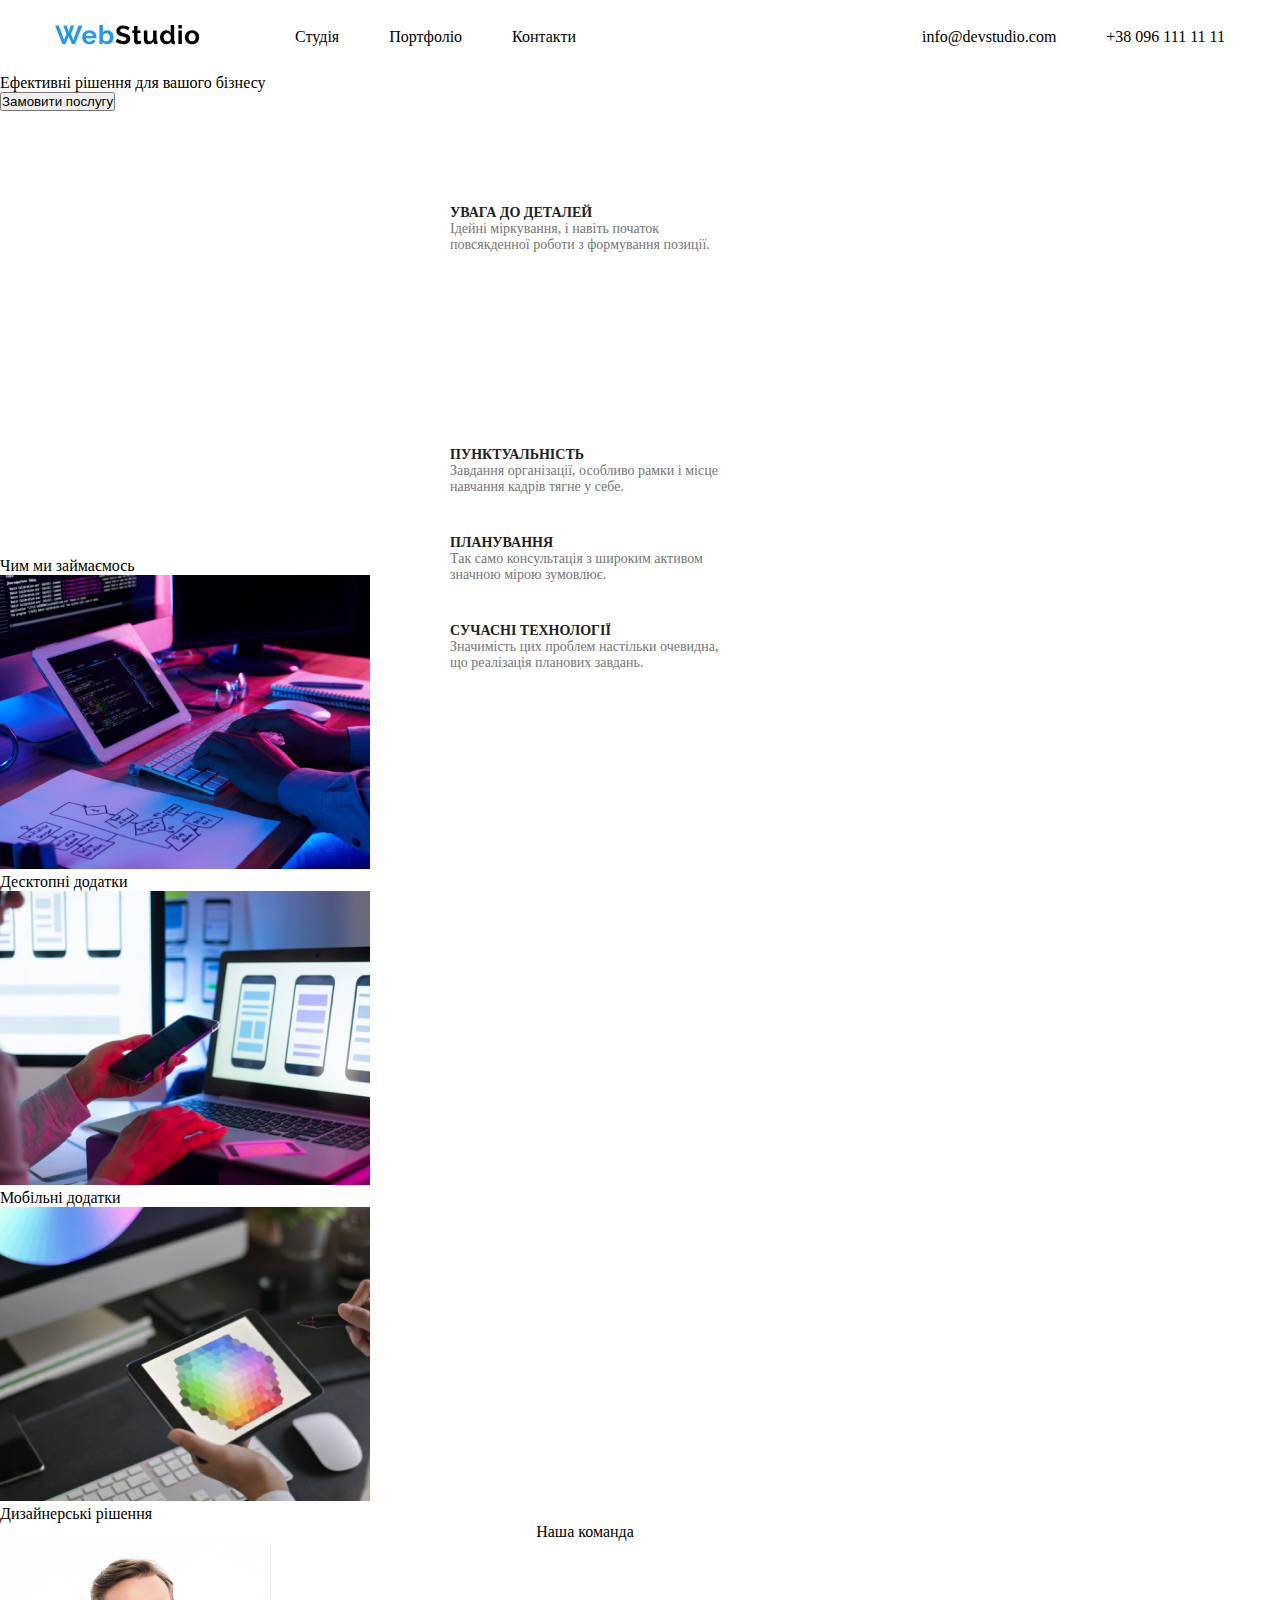
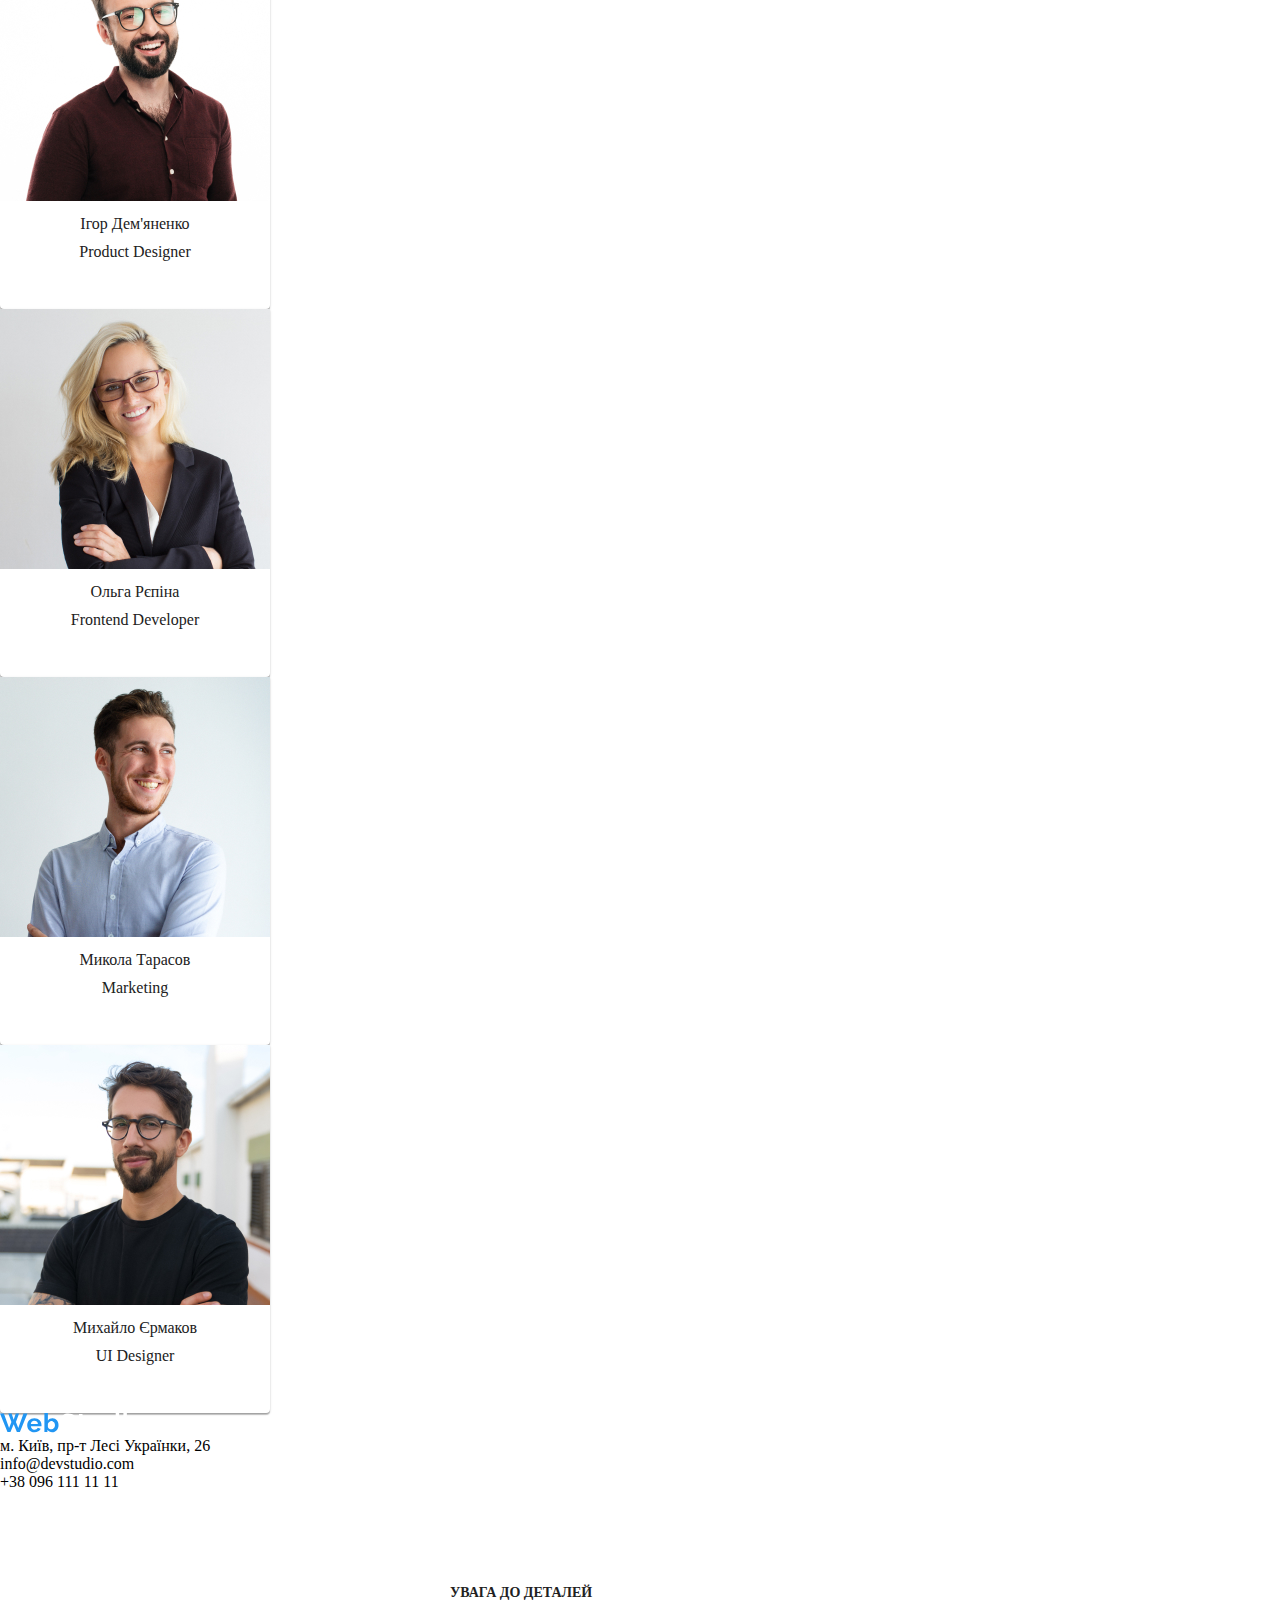
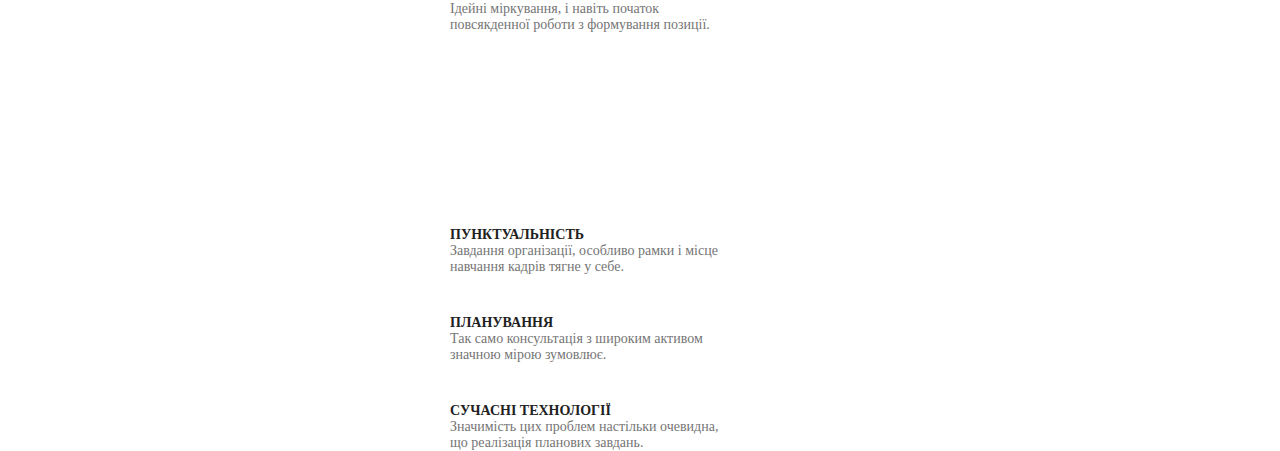
<file: index.html>
<!DOCTYPE html>
<html lang="en-UA">
  <head>
    <meta charset="UTF-8" />
    <meta name="viewport" content="width=device-width, initial-scale=1.0" />
    <title>WebStudio</title>
    <link rel="preconnect" href="https://fonts.googleapis.com">
<link rel="preconnect" href="https://fonts.gstatic.com" crossorigin>
<link href="https://fonts.googleapis.com/css2?family=Roboto:wght@400;500;700;900&display=swap" rel="stylesheet">
<link rel="stylesheet" href="/src/css/home.css">
  </head>
  <body>
    <header class="header">
      <div class="container header__container">
        <a href="" class="logo">
          <img
            class="logo__img"
            src="/src/img/header/webstudio-header.svg"
            alt="Логотип"
          />
        </a>
        <nav class="nav">
          <ul class="nav__list">
            <li class="nav__item"><a href="" class="nav__link">Студія</a></li>
            <li class="nav__item">
              <a href="" class="nav__link">Портфоліо</a>
            </li>
            <li class="nav__item"><a href="" class="nav__link">Контакти</a></li>
          </ul>
          <ul class="contacts">
            <li class="contacts__item">
              <a href="mailto:info@devstudio.com" class="contacts__link"
                >info@devstudio.com</a
              >
            </li>
            <li class="contacts__item">
              <a href="tel:+380961111111" class="contacts__link"
                >+38 096 111 11 11</a
              >
            </li>
          </ul>
        </nav>
        <button class="button-menu">Menu</button>
      </div>
    </header>
    <main class="main-page">
      <section class="hero">
        <div class="container hero__container">
          <h1 class="hero__title">Ефективні рішення для вашого бізнесу</h1>
          <button class="hero__button">Замовити послугу</button>
        </div>
      </section>
      <section class="adventages">
        <div class="container adventages__container">
          <ul class="adventages__list">
            <li class="adventages__item adventage">
              <div class="adventage__photo">
                </svg>
              </div>
              <div class="adventage__title">УВАГА ДО ДЕТАЛЕЙ</div>
              <p class="adventage__text">
                Ідейні міркування, і навіть початок повсякденної роботи з
                формування позиції.
              </p>
            </li>
            <li class="adventages__item adventage">
              <div class="adventage__photo">
                <svg class="adventage__icon">...</svg>
              </div>
              <div class="adventage__title">ПУНКТУАЛЬНІСТЬ</div>
              <p class="adventage__text">
                Завдання організації, особливо рамки і місце навчання кадрів
                тягне у себе.
              </p>
            </li>
            <li class="adventages__item adventage">
              <div class="adventage__photo">
                <svg class="adventage__icon">...</svg>
              </div>
              <div class="adventage__title">ПЛАНУВАННЯ</div>
              <p class="adventage__text">
                Так само консультація з широким активом значною мірою зумовлює.
              </p>
            </li>
            <li class="adventages__item adventage">
              <div class="adventage__photo">
                <svg class="adventage__icon">...</svg>
              </div>
              <div class="adventage__title">СУЧАСНІ ТЕХНОЛОГІЇ</div>
              <p class="adventage__text">
                Значимість цих проблем настільки очевидна, що реалізація
                планових завдань.
              </p>
            </li>
          </ul>
        </div>
      </section>
      <section class="cases">
        <div class="cases__container container">
          <h2 class="cases__title">Чим ми займаємось</h2>
          <div class="cases__content">
            <div class="cases__item case">
              <img class="case__photo" src="/src/img/cases/computer.jpg.jpg" alt="Персональний комп'ютер" />
              <h3 class="case__title">Десктопні додатки</h3>
            </div>
          </div>
          <div class="cases__content">
            <div class="cases__item case">
              <img class="case__photo" src="/src/img/cases/phone.jpg.jpg" alt="Мобільний телефон" />
              <h3 class="case__title">Мобільні додатки</h3>
            </div>
          </div>
          <div class="cases__content">
            <div class="cases__item case">
              <img class="case__photo" src="/src/img/cases/tablet.jpg.jpg" alt="Планшет" />
              <h3 class="case__title">Дизайнерські рішення</h3>
            </div>
          </div>
        </div>
      </section>
      <section class="team">
        <div class="team__container container">
          <h2 class="team__title">Наша команда</h2>
          <div class="team__content">
            <article class="employee">
              <div class="emplpyee__photo">
                <img src="/src/img/team/igor.jpg.jpg" alt="Фото Ігор Дем'яненко" />
              </div>
              <h3 class="employee__name">Ігор Дем'яненко</h3>
              <p class="employee__position">Product Designer</p>
            </article>
            <article class="employee">
              <div class="emplpyee__photo">
                <img src="/src/img/team/olga.jpg.jpg" alt="Фото Ольга Рєпіна" />
              </div>
              <h3 class="employee__name">Ольга Рєпіна</h3>
              <p class="employee__position">Frontend Developer</p>
            </article>
            <article class="employee">
              <div class="emplpyee__photo">
                <img src="/src/img/team/mykola.jpg.jpg" alt="Фото Микола Тарасов" />
              </div>
              <h3 class="employee__name">Микола Тарасов</h3>
              <p class="employee__position">Marketing</p>
            </article>
            <article class="employee">
              <div class="emplpyee__photo">
                <img src="/src/img/team/myhajlo.jpg.jpg" alt="Фото Михайло Єрмаков" />
              </div>
              <h3 class="employee__name">Михайло Єрмаков</h3>
              <p class="employee__position">UI Designer</p>
            </article>
          </div>
        </div>
      </section>
    </main>
    <footer class="footer">
      <div class="footer__container container">
        <a href="" class="logo">
          <img class="logo__img" src="/src/img/footer/webstudio-footer.svg" alt="Логотип" />
        </a>
        <ul class="footer__contacts list-contacts">
          <li class="list-contacts__item">
            <adress class="list-contacts__adress"
              >м. Київ, пр-т Лесі Українки, 26</adress
            >
          </li>
          <li class="list-contacts__item">
            <a href="mailto:info@devstudio.com" class="list-contacts__link"
              >info@devstudio.com</a
            >
          </li>
          <li class="list-contacts__item">
            <a href="tel:+380961111111" class="list-contacts__link"
              >+38 096 111 11 11</a
            >
          </li>
        </ul>
      </div>
    </footer>
  </body>
</html>


















<section class="adventages">
  <div class="container adventages__container">
    <ul class="adventages__list">
      <li class="adventages__item adventage">
        <div class="adventage__photo">
          </svg>
        </div>
        <div class="adventage__title">УВАГА ДО ДЕТАЛЕЙ</div>
        <p class="adventage__text">
          Ідейні міркування, і навіть початок повсякденної роботи з
          формування позиції.
        </p>
      </li>
      <li class="adventages__item adventage">
        <div class="adventage__photo">
          <svg class="adventage__icon">...</svg>
        </div>
        <div class="adventage__title">ПУНКТУАЛЬНІСТЬ</div>
        <p class="adventage__text">
          Завдання організації, особливо рамки і місце навчання кадрів
          тягне у себе.
        </p>
      </li>
      <li class="adventages__item adventage">
        <div class="adventage__photo">
          <svg class="adventage__icon">...</svg>
        </div>
        <div class="adventage__title">ПЛАНУВАННЯ</div>
        <p class="adventage__text">
          Так само консультація з широким активом значною мірою зумовлює.
        </p>
      </li>
      <li class="adventages__item adventage">
        <div class="adventage__photo">
          <svg class="adventage__icon">...</svg>
        </div>
        <div class="adventage__title">СУЧАСНІ ТЕХНОЛОГІЇ</div>
        <p class="adventage__text">
          Значимість цих проблем настільки очевидна, що реалізація
          планових завдань.
        </p>
      </li>
    </ul>
  </div>
</section>
</file>
<file: src/css/home.css>
* {
  margin: 0;
  padding: 0;
  box-sizing: border-box;
}

ul {
  list-style: none;
}

a {
  text-decoration: none;
  color: inherit;
}

h1,
h2,
h3,
h4,
h5,
h6 {
  font-size: inherit;
  font-weight: inherit;
}

input {
  border: none;
  outline: none;
}

.container {
  min-width: 320px;
  max-width: 1170px;
}

.header {
  padding: 15px;
}

.header__container {
  display: flex;
  align-items: center;
  justify-content: space-between;
}

@media (min-width: 768px) {
  .header {
    padding: 25px 15px;
  }
  .nav {
    display: flex;
    align-items: center;
    flex-grow: 1;
  }
  .nav__list {
    display: flex;
    align-items: center;
    flex-grow: 1;
    justify-content: center;
    gap: 50px;
  }
}
@media (min-width: 1200px) {
  .header {
    padding: 25px 0;
  }
  .header__container {
    margin: 0 auto;
    gap: 95px;
  }
  .nav__list {
    justify-content: flex-start;
  }
  .contacts {
    display: flex;
    gap: 50px;
    align-items: center;
  }
}
.button-menu {
  display: none;
}

.adventages__container {
  display: flex;
  flex-direction: row;
  gap: 30px;
  justify-content: center;
  padding-top: 94px;
}

.dventages__list {
  display: flex;
  flex-direction: row;
}

.adventages__item {
  height: 88px;
  width: 270px;
}

.adventage__text {
  color: #757575;
  font-size: 14px;
  font-weight: 400;
  flex-direction: column;
}

.adventage__title {
  color: #212121;
  font-size: 14px;
  font-weight: 700;
}

.team {
  text-align: center;
}

.employee {
  width: 270px;
  height: 368px;
  border-radius: 0px 0px 4px 4px;
  box-shadow: 0px 2px 1px 0px rgba(0, 0, 0, 0.2), 0px 1px 1px 0px rgba(0, 0, 0, 0.14), 0px 1px 3px 0px rgba(0, 0, 0, 0.12);
  display: flex;
  flex-direction: column;
  gap: 10px;
  background: #fff;
  padding-bottom: 31px;
  font-weight: 500;
  font-size: 16px;
  color: #212121;
}
</file>
